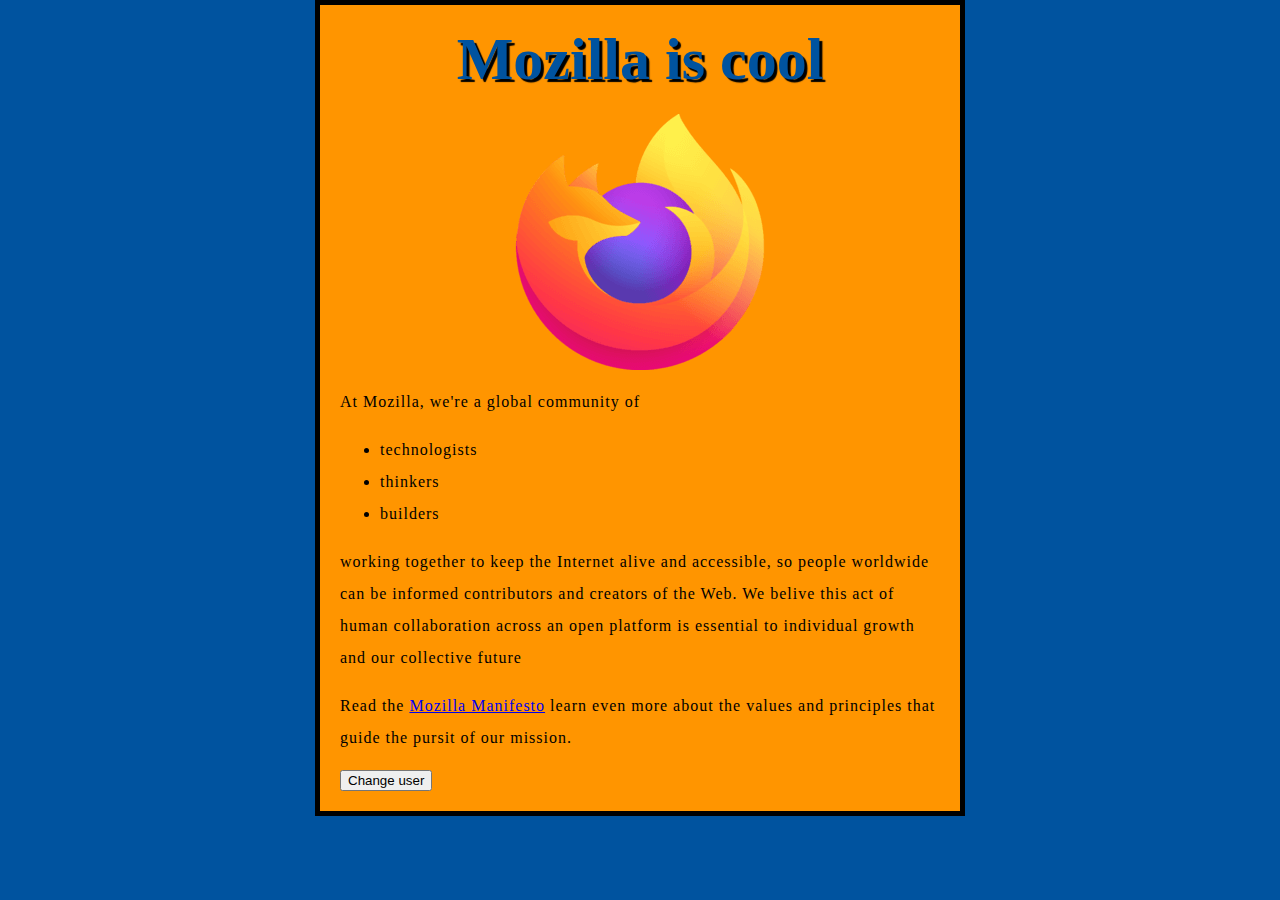
<file: mozilla-logo-page/index.html>
<!DOCTYPE html>
<html lang="en">
<head>
    <meta name="author" content="Martin Lyubenov" >
    <meta name="description" content="This is Martin's first web page. He followed the instructions on MDN website to create this simple web page. Special thanks goes to the creates of MDN for giving the opportunity to budding web developers to learn">
    <meta charset="UTF-8">
    <meta http-equiv="X-UA-Compatible" content="IE=edge">
    <meta name="viewport" content="width=device-width, initial-scale=1.0">
    <link rel="stylesheet" href="/mozilla-logo-page/assets/css/style.css">
    <link rel="preconnect" href="https://fonts.googleapis.com">
    <link rel="icon" href="favicon.ico" type="image/x-icon">
    <title>The Mozilla logo and stuff</title>
    <script src="/mozilla-logo-page/assets/jscripts/main.js" defer></script>
</head>
<body>

    <h1>Mozilla is cool</h1>

    <img src="/mozilla-logo-page/assets/images/fire-fox.png" alt="Mozilla Firefox: A picture of a fox covering the world" title="Click me and see what happens!">
    

    <p>At Mozilla, we&apos;re a global community of</p>
        <ul>
            <li>technologists</li>
            <li>thinkers</li>
            <li>builders</li>

        </ul>

        <p>working together to keep the Internet alive and accessible, so people worldwide can be informed contributors and creators of the Web. We belive this act of human collaboration across an open platform is essential to individual growth and our collective future</p>
        <p>Read the <a href="https://www.mozilla.org/en-US/about/manifesto/" title="The Mozilla Manifesto">Mozilla Manifesto</a> learn even more about the values and principles that guide the pursit of our mission.</p> 





        <button title="Click here to change the name in the greeting">Change user</button>
        
</body>
</html>
</file>
<file: mozilla-logo-page/assets/css/style.css>
html {
    font-size: 10px; 
    font-family: 'Smooch', cursive;
  }

  h1 { 
    font-size: 60px;
    text-align: center;

    margin: 0;
    padding: 20px 0;
    color: #00539F;
    text-shadow: 3px 3px 1px black;
  }

  p, li { 
    font-size: 16px;
    line-height: 2;
    letter-spacing: 1px;
  }

  html {
    background-color: #00539F;
  }

  body { 
    width: 600px;
    margin: 0 auto;
    background-color: #FF9500;
    padding: 0 20px 20px 20px;
    border: 5px solid black;
  }

  img {
    display: block;
    margin: 0 auto;
    cursor: pointer;
  }
</file>
